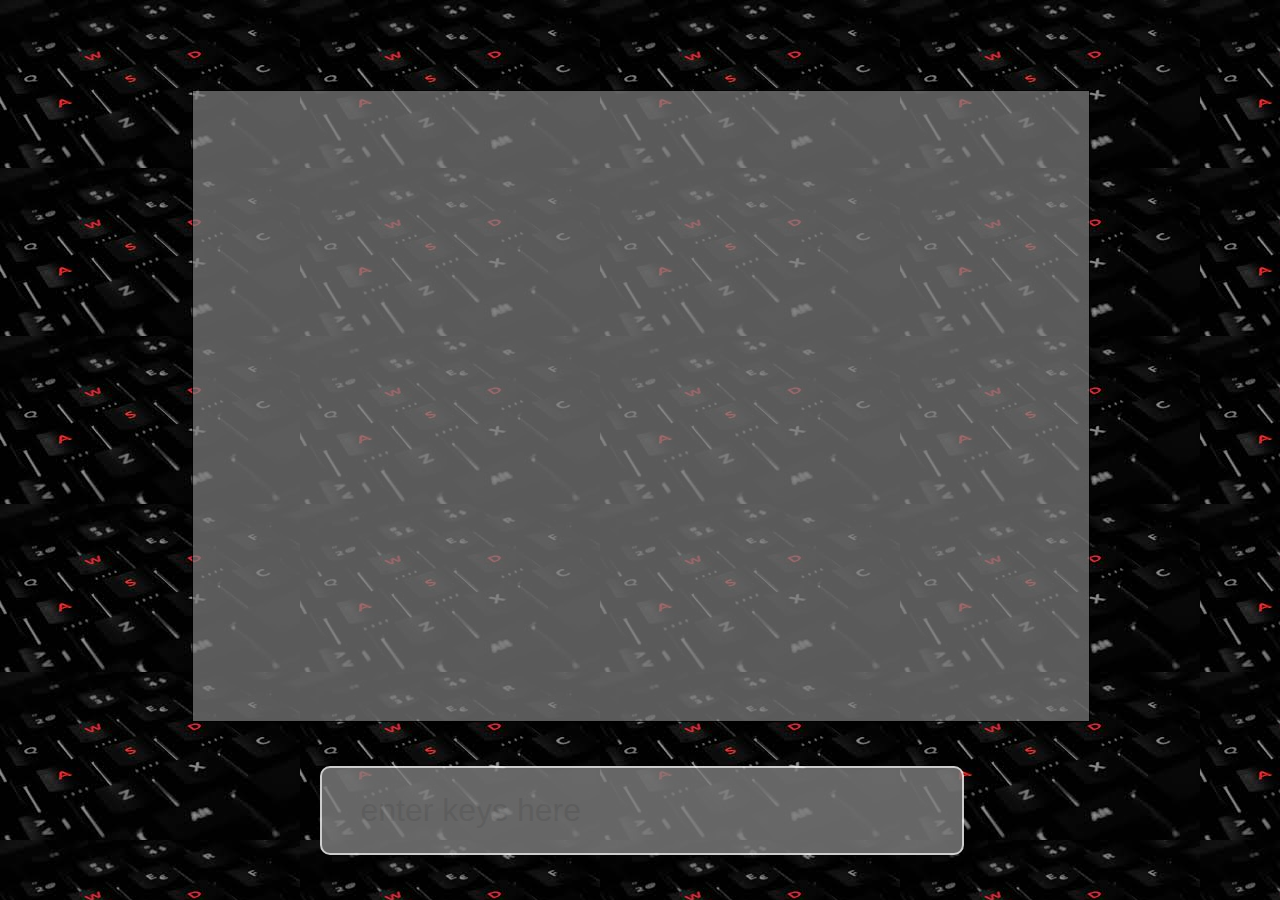
<file: index.html>
<!DOCTYPE html>
  <html>
    <head>
      <link rel="stylesheet" type="text/css" href="css/KeyPop.css">
      <script src="https://ajax.googleapis.com/ajax/libs/jquery/3.1.1/jquery.min.js"></script>
      <script src="js/KeyPop.js"></script>
      <script src="js/Plugin_Popup.js"></script>
    </head>
    <body>        
      <div id="area">
        <div id=pop class="keypop">
          <p id="key"></p>
        </div>
        <div id="count"></div>
        <div  class="Popup" >
          <button class="close" id='closeButton'>&times;</button>
          <p id="result"></p>
          <button id="retryButton">Retry</button>
        </div>
      </div>      
      <input type="text" id="inputtext" placeholder="enter keys here">
      <span id="timer" content=""></span>           
    </body>
  </html>
</file>
<file: css/KeyPop.css>
body {
  background-image: url("../images/keys.jpg");
}

div#area {
  position: absolute;
  top: 10%;
  left: 15%;
  width: 70%;
  right: 15%;
  height: 70%;
  background-color: gray; 
  border:  1px solid black;
  opacity: 0.7;
}

div.keypop {
  position:absolute;
  width:50px;
  height:50px;
  text-align: center;
  border: 2px solid black;
  border-radius: 7px;
  background-color:#2F2F2F;
  display: block;
}

p#key {
  text-align: center;
  margin: 10%;  
  font-size: 200%;
  color: white;
}

.Popup {
  border: 3px solid black; 
  background-color: white;
  color: black;
  top: 35%;
  text-align: center;
  font-size: 180%;
  left: 25%;
  width: 50%;
  height:30%;
  margin: auto;
  padding:2%; opacity: 0.7; 
  position: absolute;
  display: none;
}
 
.close {
  position: absolute;
  background-color:black;
  color: white;
  font-size: 120%;
  top: 0px;
  right: 0px;
  border:0px;
  cursor:pointer;
}

#result {
  content: "";
}

#retryButton {
  display:block;
  position: absolute;
  background-color:black;
  color: white;
  margin-left:30%;
  margin-top: 1%;
  margin-bottom:5%;
  margin-right:30%;
  width:40%;
  font-size:100%;
  border-radius: 10px;
  border:1px;cursor: pointer;
}

#inputtext {
  position: absolute;
  bottom: 5%;
  padding: 3%;
  opacity: 0.8;
  border: 2px solid white;
  background-color: gray;
  border-radius: 10px;
  left: 25%;
  right: 25%;
  width: 44%;
  height: 0.9%;
  font-size: 200%;
  outline: none;
}

@media only screen and (max-width: 707px) {
    .Popup {
      font-size: 170%;

    }
}

#count {
  position: absolute;
  content: "";
  text-align: center;
  top: 40%;
  left: 20%;
  width: 60%;
  font-size: 600%;
  color: red;
}

@media screen and (max-width: 650px) {
  .Popup {
    font-size: 160%;
    width: 70%;
    left: 10%;
    right: 10%;
  }

  #retryButton {
    font-size: 80%;
    margin-left:25%;
    margin-top:2%;
    margin-bottom:2%;
    margin-right:25%;
    width:50%;
  }

  .close {
    font-size: 100%;
  }

  #count {
    font-size: 400%;
    left: 10%;
    width: 80%;  
  }

  #inputtext {
    font-size: 150%;
    height: 3%;
  }
}

#inputtext::active {
  position: absolute;
  bottom: 5%;
  padding: 5%;
  opacity: 0.8;
  border: 2px solid white;
  background-color: gray;
  border-radius: 10px;
  left: 25%;
  width: 50%;
  height: 50px;
  font-size: 200%;
}

span#timer {
  position: absolute;
  right: 10px;
  font-size: 250%;
  color: white;
}
</file>
